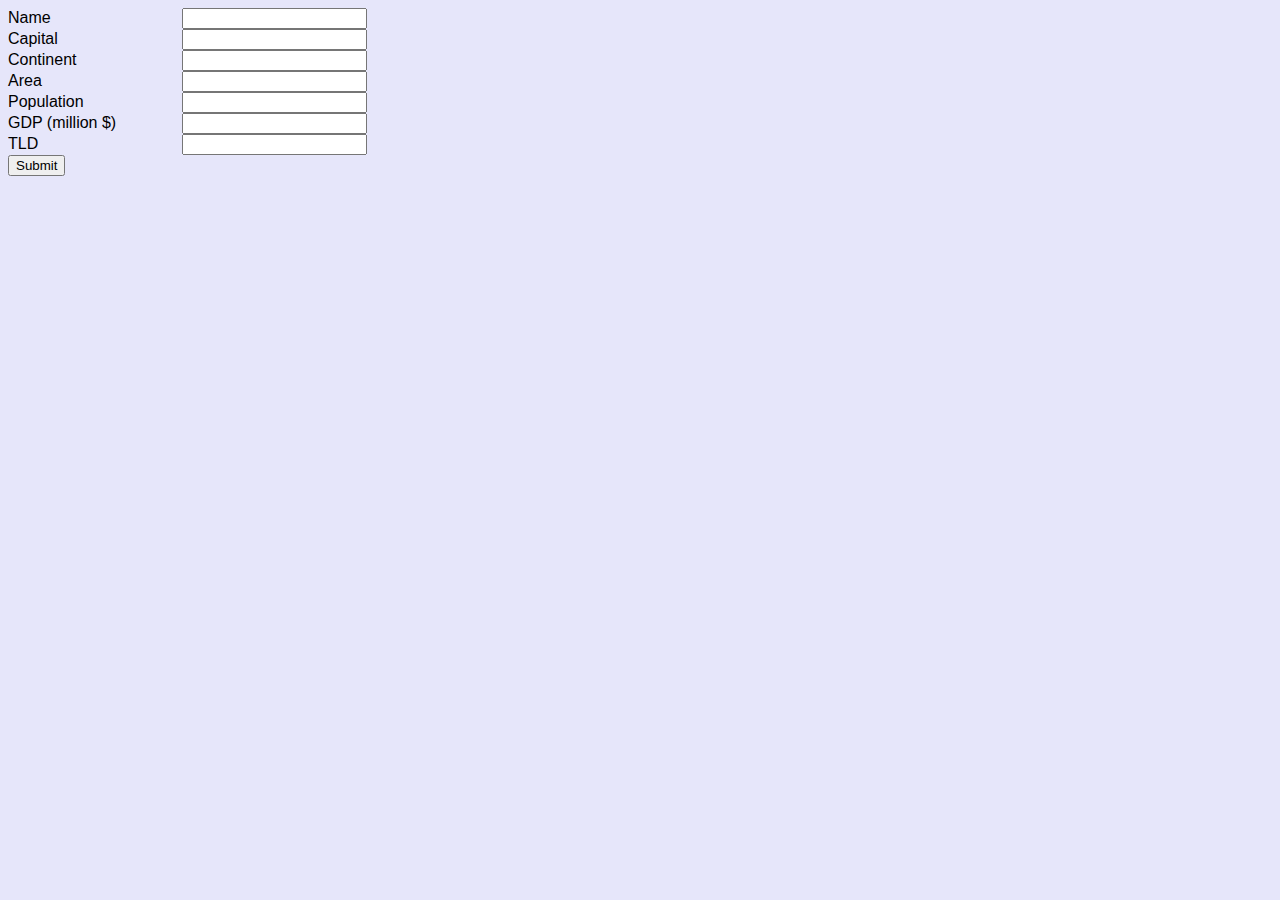
<file: templates/create-country.html>
<!doctype html>
<html>
<head>
	<link rel='stylesheet' href='/static/style.css'>
</head>
	<body>
	   <form action='/savecountry'>
		
		<div class='properties'>
			<div>

			<div>Name</div>
				<div><input name='name'></div>
			</div>
			<div>
				<div>Capital</div>
				<div><input name='capital'></div>
			</div>
			<div>
				<div>Continent</div>
				<div><input name='continent'></div>
			</div>
			<div>
				<div>Area</div>
				<div><input name="area" ></div>
			</div>
			<div>
				<div>Population</div>
				<div><input name="population"></div> 
			</div>
			<div>
				<div>GDP (million $)</div>
				<div><input name="gdp"></div>
			</div>
			<div>
				<div>TLD</div>
				<div><input name="tld"></div>
			</div>
		</div>
		    
		    <input type='submit'>
		</form>

		
	</body>
</html>
</file>
<file: static/style.css>
body{
	font-family:arial;
    background:lavender;
    
}


div.bg{
    border-style: dotted;
    background-color: pink;
}
img.tiny{
    width: 20px;
    border: solid thin grey;	
}
img.big {
    width: 200px;
    border: solid thin grey;
    position: absolute;
    right: 1ex;
    top: 1ex;
}
ul#sort a:link{
    background-color: #1144CC;
    color: white;
    padding: 10px 10px;
    text-align: center;
    text-decoration: none;
    display: inline-block;
    list-style-type: none;
}
ul#sort a:hover{
    background-color: yellow;
}

.properties div div{
	display:inline-block;
}
.properties div div:first-child{
	width:20ex;
}
.properties div div:last-child{
	font-weight: bold;
}
a{
	text-decoration: none;
}

.edit-button{
    border:solid darkgray thin;
    background-color: lightgray;
    padding:15px 32px ;
    text-align: center;
    display: inline-block;
    font-size: 14px;
    bottom: auto;


}
 .create-button{
    border:solid darkgray thin;
    background-color: lightgray;
    padding:15px 32px ;
    text-align: center;
    display: inline-block;
    font-size: 14px;
    bottom: auto;

 }
 .delete-button{
    border:solid darkgray thin;
    background-color: lightgray;
    padding:15px 32px ;
    text-align: center;
    display: inline-block;
    font-size: 14px;
    bottom: auto;


 }
</file>
